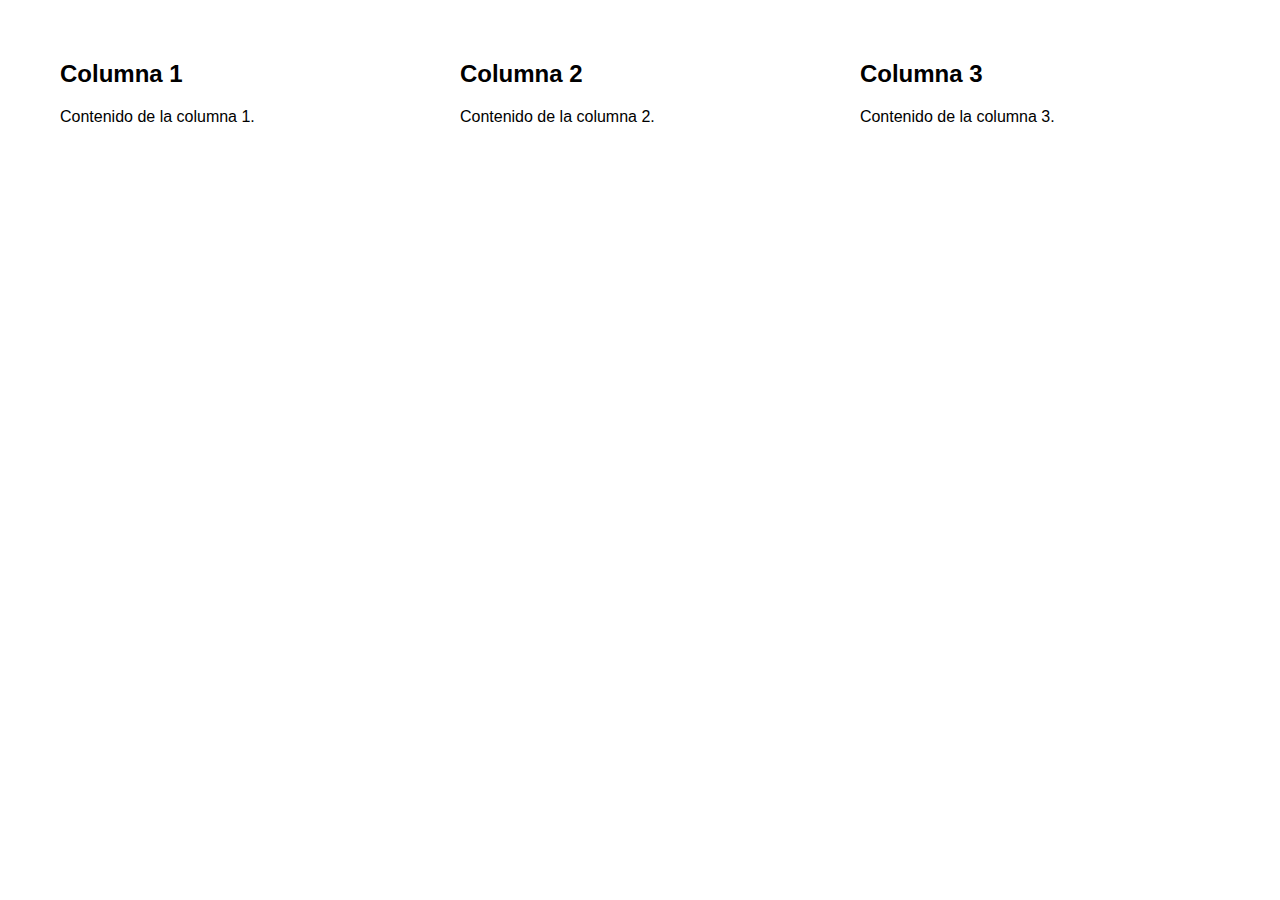
<file: columns/index.html>
<!DOCTYPE html>
<html lang="en">
  <head>
    <meta charset="UTF-8" />
    <meta name="viewport" content="width=device-width, initial-scale=1.0" />
    <link rel="stylesheet" href="styles.css" />
    <title>Column Drop Design</title>
  </head>
  <body>
    <div class="container">
      <div class="column">
        <h2>Columna 1</h2>
        <p>Contenido de la columna 1.</p>
      </div>
      <div class="column">
        <h2>Columna 2</h2>
        <p>Contenido de la columna 2.</p>
      </div>
      <div class="column">
        <h2>Columna 3</h2>
        <p>Contenido de la columna 3.</p>
      </div>
    </div>
  </body>
</html>
</file>
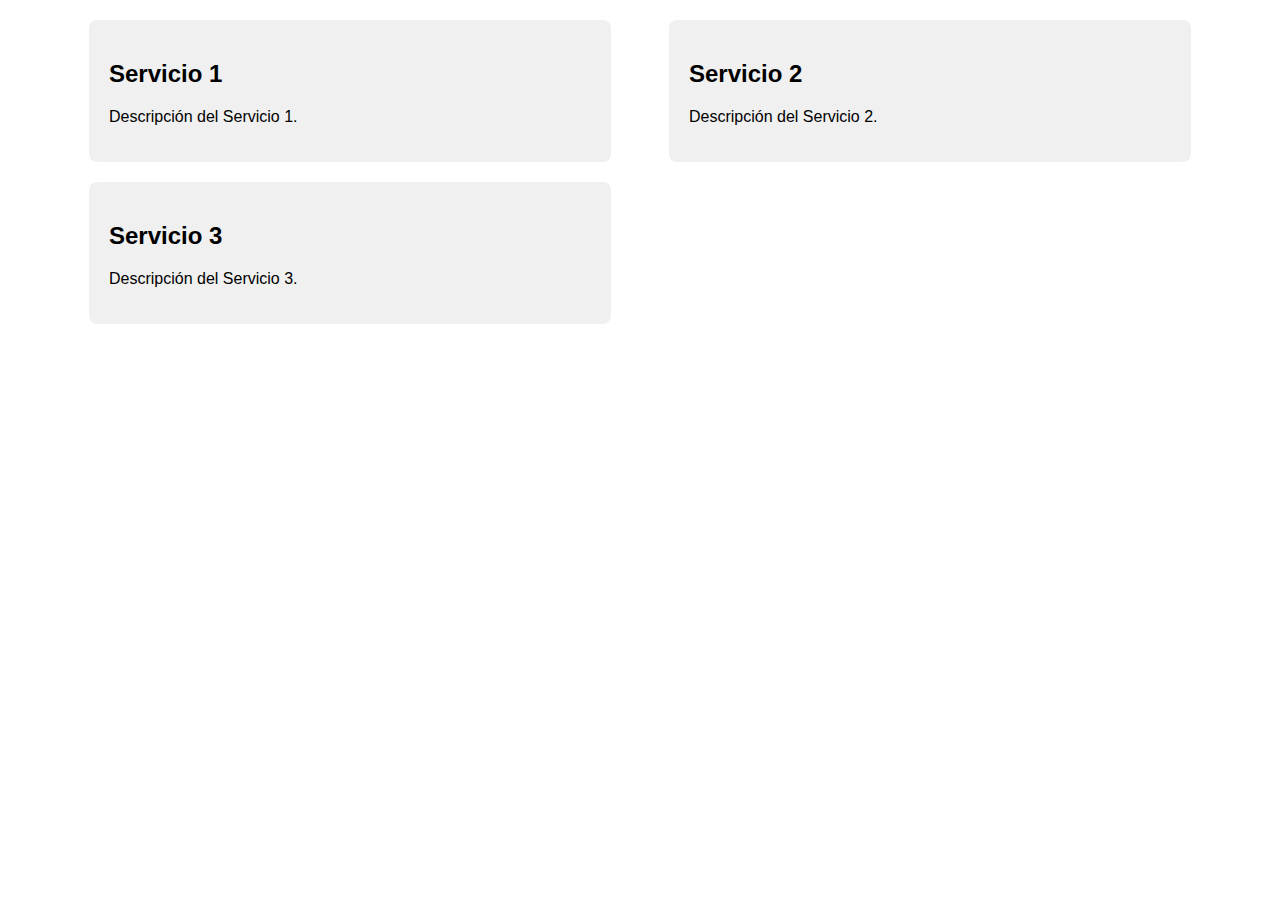
<file: fluid/index.html>
<!DOCTYPE html>
<html lang="en">
  <head>
    <meta charset="UTF-8" />
    <meta name="viewport" content="width=device-width, initial-scale=1.0" />
    <link rel="stylesheet" href="styles.css" />
    <title>Mostly Fluid Design</title>
  </head>
  <body>
    <div class="container">
      <div class="service">
        <h2>Servicio 1</h2>
        <p>Descripción del Servicio 1.</p>
      </div>
      <div class="service">
        <h2>Servicio 2</h2>
        <p>Descripción del Servicio 2.</p>
      </div>
      <div class="service">
        <h2>Servicio 3</h2>
        <p>Descripción del Servicio 3.</p>
      </div>
    </div>
  </body>
</html>
</file>
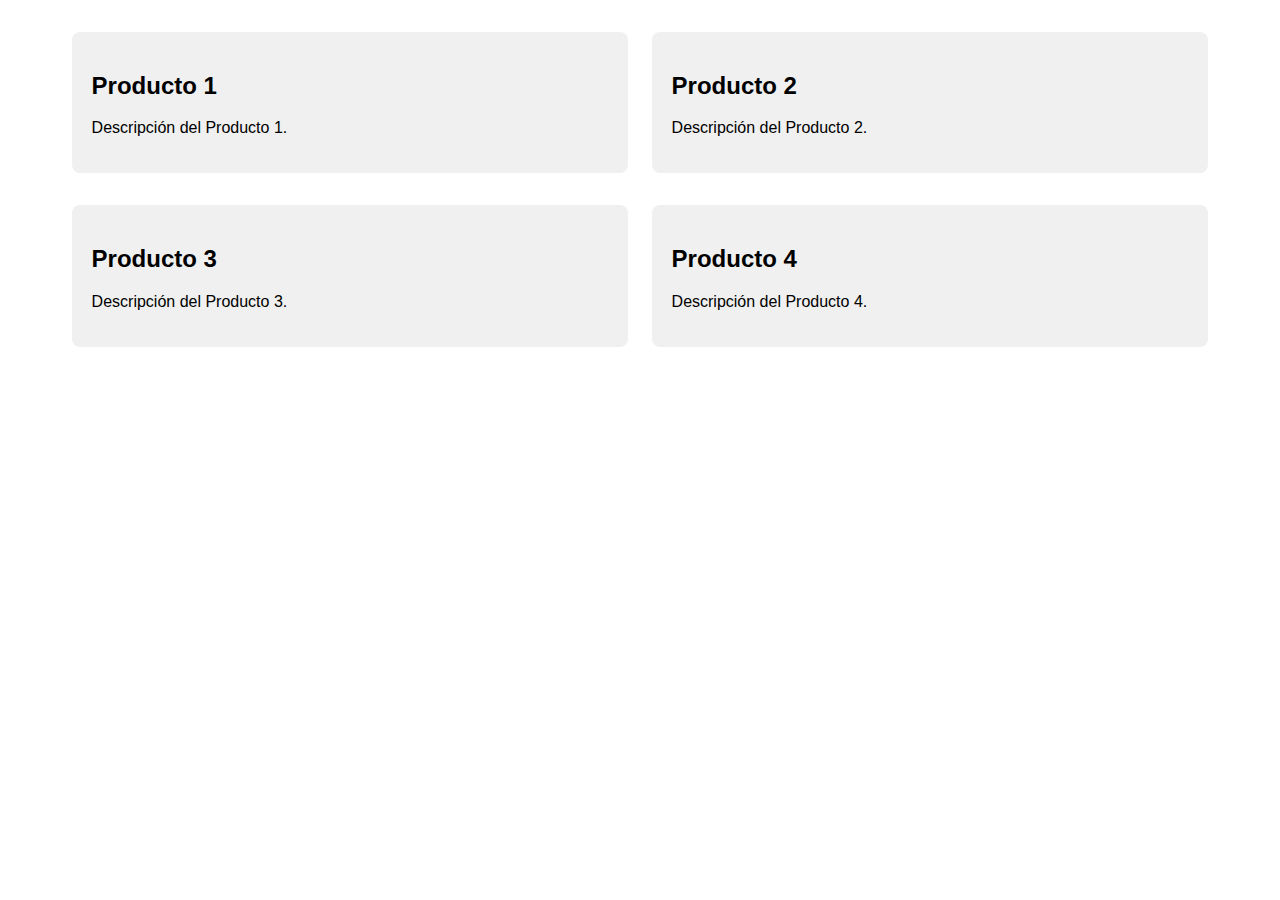
<file: Layout Shifter/index.html>
<!DOCTYPE html>
<html lang="en">
  <head>
    <meta charset="UTF-8" />
    <meta name="viewport" content="width=device-width, initial-scale=1.0" />
    <link rel="stylesheet" href="styles.css" />
    <title>Layout Shifter Design</title>
  </head>
  <body>
    <div class="container">
      <div class="product">
        <h2>Producto 1</h2>
        <p>Descripción del Producto 1.</p>
      </div>
      <div class="product">
        <h2>Producto 2</h2>
        <p>Descripción del Producto 2.</p>
      </div>
      <div class="product">
        <h2>Producto 3</h2>
        <p>Descripción del Producto 3.</p>
      </div>
      <div class="product">
        <h2>Producto 4</h2>
        <p>Descripción del Producto 4.</p>
      </div>
    </div>
  </body>
</html>
</file>
<file: columns/styles.css>
body {
    font-family: Arial, sans-serif;
    margin: 0;
    padding: 0;
  }

  .container {
    max-width: 1200px;
    margin: 0 auto;
    padding: 20px;
    display: flex;  
    flex-wrap: wrap;  
  }

  .column {
    width: 33.33%;  
    padding: 20px;
    box-sizing: border-box;  
  }

  @media screen and (max-width: 768px) {
    .column {
      width: 100%;  
    }
  }
</file>
<file: fluid/styles.css>
body {
    font-family: Arial, sans-serif;
    margin: 0;
    padding: 0;
  }

  .container {
    max-width: 1200px;  
    min-width: 300px;  
    margin: 0 auto;
    padding: 20px;
    box-sizing: border-box;
    overflow: hidden;  
  }

  .service {
    float: left;
    width: 45%;  
    margin: 0 2.5%;  
    padding: 20px;
    box-sizing: border-box;
    background-color: #f0f0f0;
    border-radius: 8px;
    margin-bottom: 20px;
  }

  @media screen and (max-width: 768px) {
    .service {
      width: 100%;  
      margin: 0;  
    }
  }
</file>
<file: Layout Shifter/styles.css>
body {
    font-family: Arial, sans-serif;
    margin: 0;
    padding: 0;
  }

  .container {
    max-width: 1200px;  
    margin: 0 auto;
    padding: 20px;
    box-sizing: border-box;
    overflow: hidden;  
  }

  .product {
    float: left;
    width: 48%;  
    margin: 1%; 
    padding: 20px;
    box-sizing: border-box;
    background-color: #f0f0f0;
    border-radius: 8px;
    margin-bottom: 20px;
  }

  @media screen and (max-width: 768px) {
    .product {
      width: 100%;  
      margin: 0 0 20px 0;  
    }
  }
</file>
